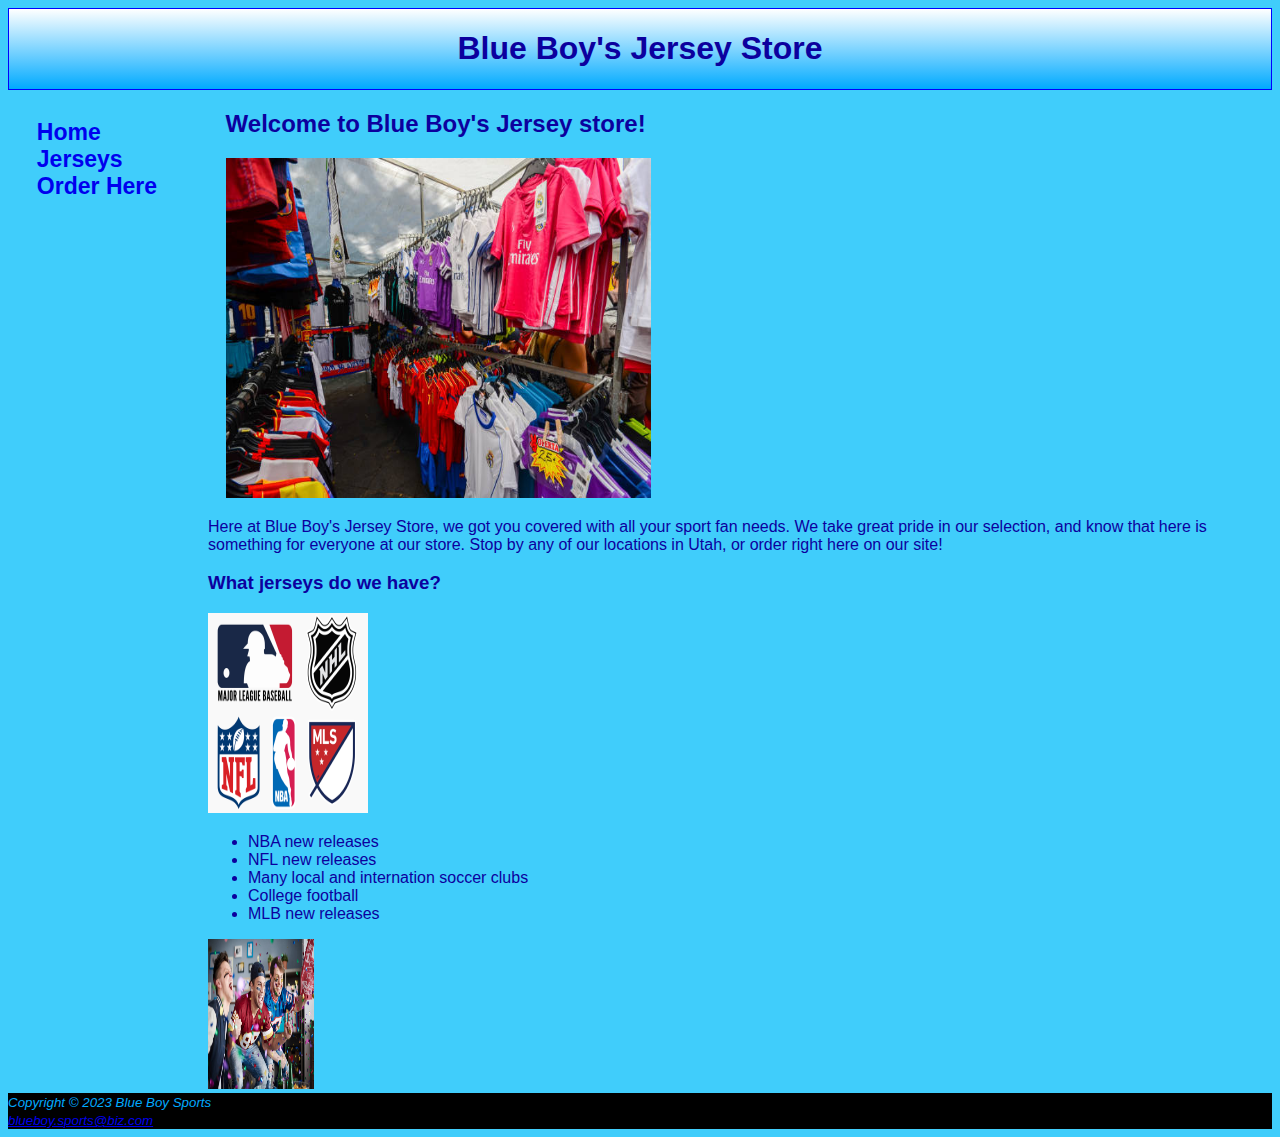
<file: index.html>
<!DOCTYPE html>
<html lang="en">
    <head>
        <title>Blue Boy's Sports Store</title>
        <meta charset="utf-8">
        <link href="module3.css" rel="stylesheet">
    </head>   

<body> 
    <div id="wrapper">
    <header>
        <h1>Blue Boy's Jersey Store</h1>
    </header>  
    </div> 
    <nav> 
        <ul>
            <li><a href="index.html">Home</a></li>
            <li><a href="products.html">Jerseys</a></li>
            <li><a href="orders.html">Order Here</a></li>
        </ul>    
    </nav>
    
    <main>
        <h2>Welcome to Blue Boy's Jersey store!</h2>
        <img src="jerseys.jpg" alt="Jerseys display" height="340" style="width:40%">
        <p> Here at Blue Boy's Jersey Store, we got you covered with all your sport fan needs.
            We take great pride in our selection, and know that here is something for everyone at our store.
            Stop by any of our locations in Utah, or order right here on our site!
        </p>
        <h3> What jerseys do we have?</h3>
        <img src="sportsleague.jpg" alt="Sports leages we carry" height="200" style="width:15%">
        <ul>
            <li> NBA new releases</li>
            <li> NFL new releases</li>
            <li> Many local and internation soccer clubs</li>
            <li> College football</li>
            <li> MLB new releases</li>
        </ul>
       <img src="gearup.jpg" alt="Fans celebrating in their new gear" height="150" style="width:10%">
    </main>

    <footer>
        <small><i>
            Copyright &copy; 2023 Blue Boy Sports <br>
            <a href="blueboy.sports@biz.com">
                blueboy.sports@biz.com
            </a>
        </i></small>
    </footer>

</body>
</html>
</file>
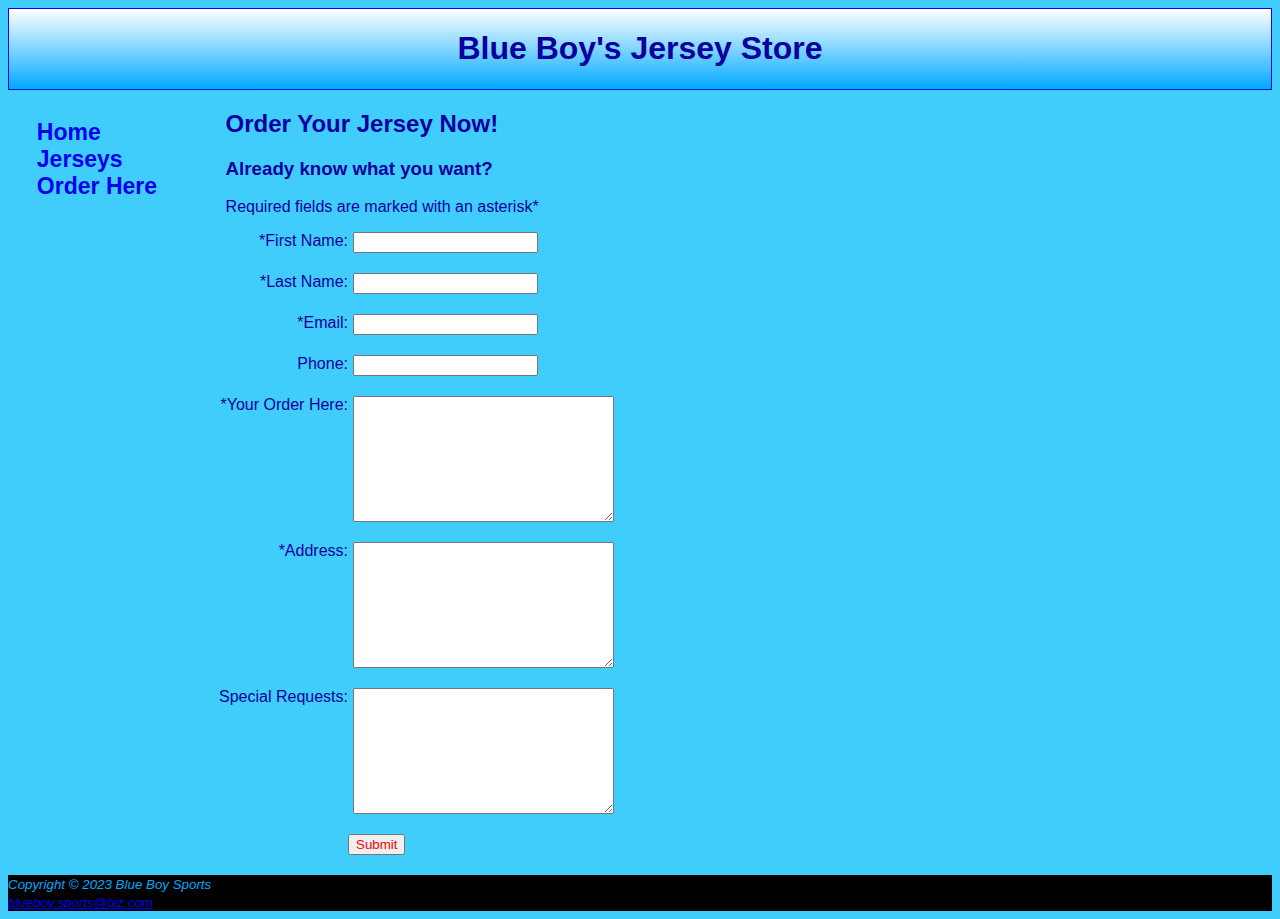
<file: orders.html>
<!DOCTYPE html>
<html lang="en">
    <head>
        <title>Blue Boy's Sports Store</title>
        <meta charset="utf-8">
        <link href="module3.css" rel="stylesheet">
    </head>   

<body> 
    <div id="wrapper">
    <header>
        <h1>Blue Boy's Jersey Store</h1>
    </header>  
    </div> 
    <nav> 
        <ul>
            <li><a href="index.html">Home</a></li>
            <li><a href="products.html">Jerseys</a></li>
            <li><a href="orders.html">Order Here</a></li>
        </ul>    
    </nav>
    
    <main>
      
            <h2>Order Your Jersey Now!</h2>
            <h3>Already know what you want?</h3>
            <p>Required fields are marked with an asterisk*</p>
            <form action="https://webdevbasics.net/scripts/demo.php" method="post">
                <label for="myFname">*First Name:</label>
                <input type="text" name="myFname" id="myFname" required="required"></input>
        
                <label for="myLname">*Last Name:</label>
                <input type="text" name="myLname" id="myLname" required="required"></input>
        
                <label for="email">*Email:</label>
                <input type="email" name="email" id="email" required="required"></input>
        
                <label for="phone">Phone:</label>
                <input type="tel" name="phone" id="phone" maxlength="12"></input>

                <label for="item">*Your Order Here:</label>
                <textarea name="item" rows="8" cols="30"></textarea>

                <label for="address">*Address:</label>
                <textarea name="address" rows="8" cols="30"></textarea>
        
                <label for="comments">Special Requests:</label>
                <textarea name="comments" rows="8" cols="30"></textarea>

        
                <input type="submit" name="submit" id="submit" required="required"></input>
        
        
            </form>  
    </main>

    <footer>
        <small><i>
            Copyright &copy; 2023 Blue Boy Sports <br>
            <a href="blueboy.sports@biz.com">
                blueboy.sports@biz.com
            </a>
        </i></small>
    </footer>

</body>
</html>
</file>
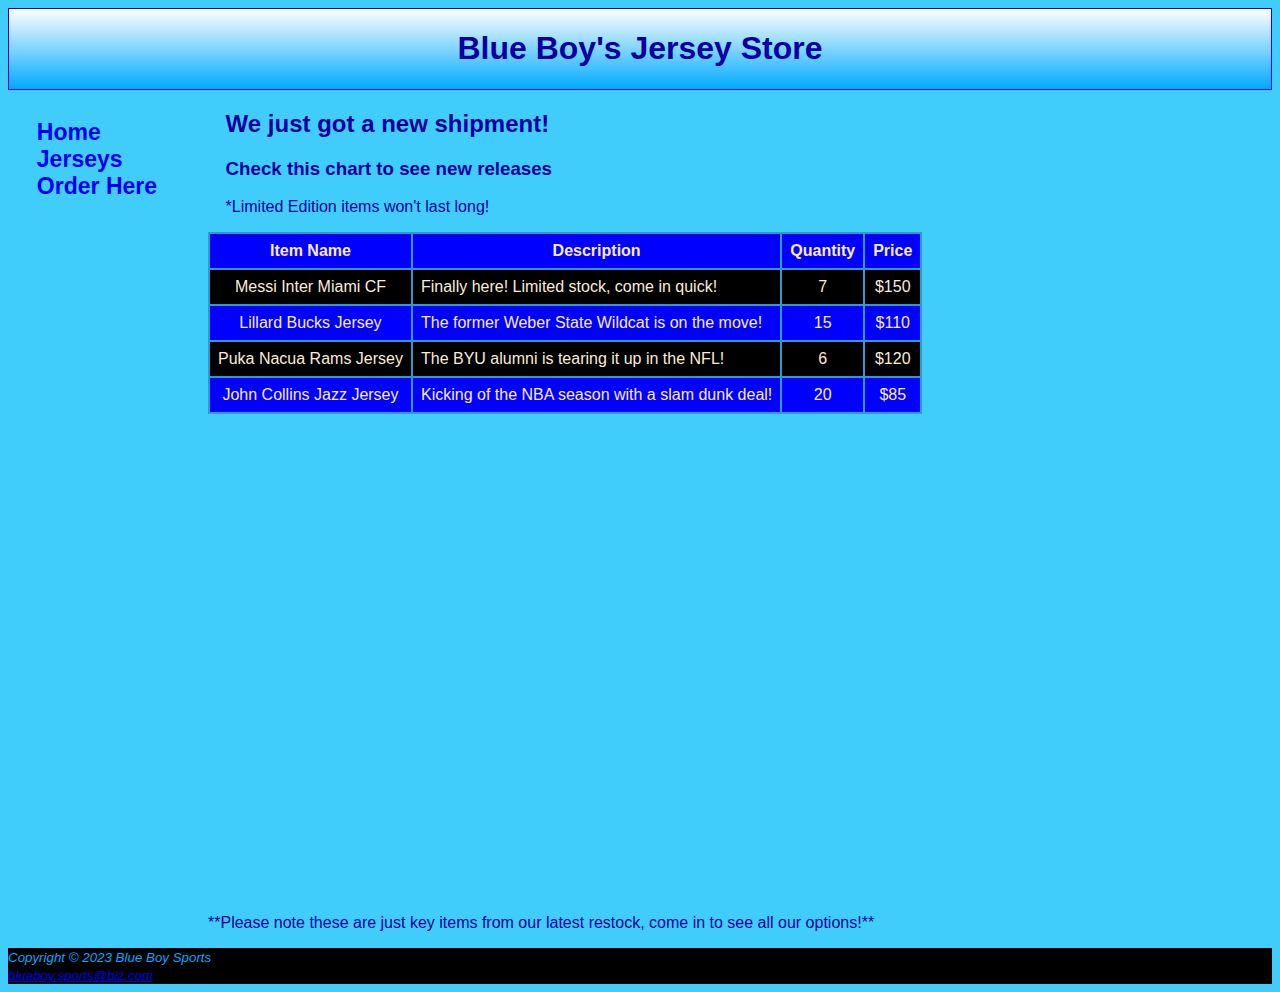
<file: products.html>
<!DOCTYPE html>
<html lang="en">
    <head>
        <title>Blue Boy's Sports Store</title>
        <meta charset="utf-8">
        <link href="module3.css" rel="stylesheet">
    </head>   

<body> 
    <div id="wrapper">
    <header>
        <h1>Blue Boy's Jersey Store</h1>
    </header>  
    </div> 
    <nav> 
        <ul>
            <li><a href="index.html">Home</a></li>
            <li><a href="products.html">Jerseys</a></li>
            <li><a href="orders.html">Order Here</a></li>
        </ul>    
    </nav>
    
    <main>
        <h2>We just got a new shipment!</h2>
        <h3>Check this chart to see new releases</h3>
        <p>*Limited Edition items won't last long!</p>
        <table>
            <tr>
                <th>Item Name</th>
                <th>Description</th>
                <th>Quantity</th>
                <th>Price</th>
            </tr>

            <tr>
                <td>Messi Inter Miami CF</td>
                <td class="text">Finally here! Limited stock, come in quick!</td>
                <td>7</td>
                <td>$150</td>
            </tr>

            <tr>
                <td>Lillard Bucks Jersey</td>
                <td class="text">The former Weber State Wildcat is on the move!</td>
                <td>15</td>
                <td>$110</td>
            </tr>

            <tr>
                <td>Puka Nacua Rams Jersey</td>
                <td class="text">The BYU alumni is tearing it up in the NFL!</td>
                <td>6</td>
                <td>$120</td>
            </tr>

            <tr>
                <td>John Collins Jazz Jersey</td>
                <td class="text">Kicking of the NBA season with a slam dunk deal!</td>
                <td>20</td>
                <td>$85</td>
            </tr>

        </table>
        <p>**Please note these are just key items from our latest restock, come in to see all our options!**</p>
       
    </main>

    <footer>
        <small><i>
            Copyright &copy; 2023 Blue Boy Sports <br>
            <a href="blueboy.sports@biz.com">
                blueboy.sports@biz.com
            </a>
        </i></small>
    </footer>

</body>
</html>
</file>
<file: module3.css>
body {
    background-color: #40CDFB;
    color: #0C009E;
    font-family: 'Franklin Gothic Medium', 'Arial Narrow', Arial, sans-serif;
}
#wrapper {
    border: 1px solid blue;
    background-image: linear-gradient(to bottom, #FFFFFF, #00aaff);
}
nav {
    font-weight: bold;
    padding: 1.5em;
    font-size: 120%;
    float: left;
    width: 160px;
}
nav a:hover {
    color: #0C009E;
}
nav a {
    text-decoration: none;
    transition: background-color 2s linear;
}
nav ul {
    list-style-type: none;
    margin: 0;
    padding-left: 0;
    font-size: 1.2em;
    margin-bottom: 0;
}
main {
    margin-left: 200px;
}
footer {
    background-color: black;
    color:#00aaff
}
h1 {
    display: block;
    text-align: center;
    border: black;
}
.text {
    text-align: left;
    color: antiquewhite;
}
table {
    background-color: black;
    border: 2px solid #3399CC;
    border-collapse: collapse;
    border-spacing: 0;
    margin-bottom: 500px;
}
td, th {
    padding: 0.5em;
    border: 2px solid #3399CC;
    color:antiquewhite
}
td {
    text-align: center;
}
tr:nth-of-type(odd) {
    background-color: blue;
}
input, textarea { 
    Display: block; 
    margin-bottom: 20px; 
}
label { 
    Float: left; 
    Text-align: right; 
    Width: 140px; 
    Padding-right: 5px; 
} 
input[type="submit"] { 
    Margin-left: 140px; 
    color: red
}
</file>
